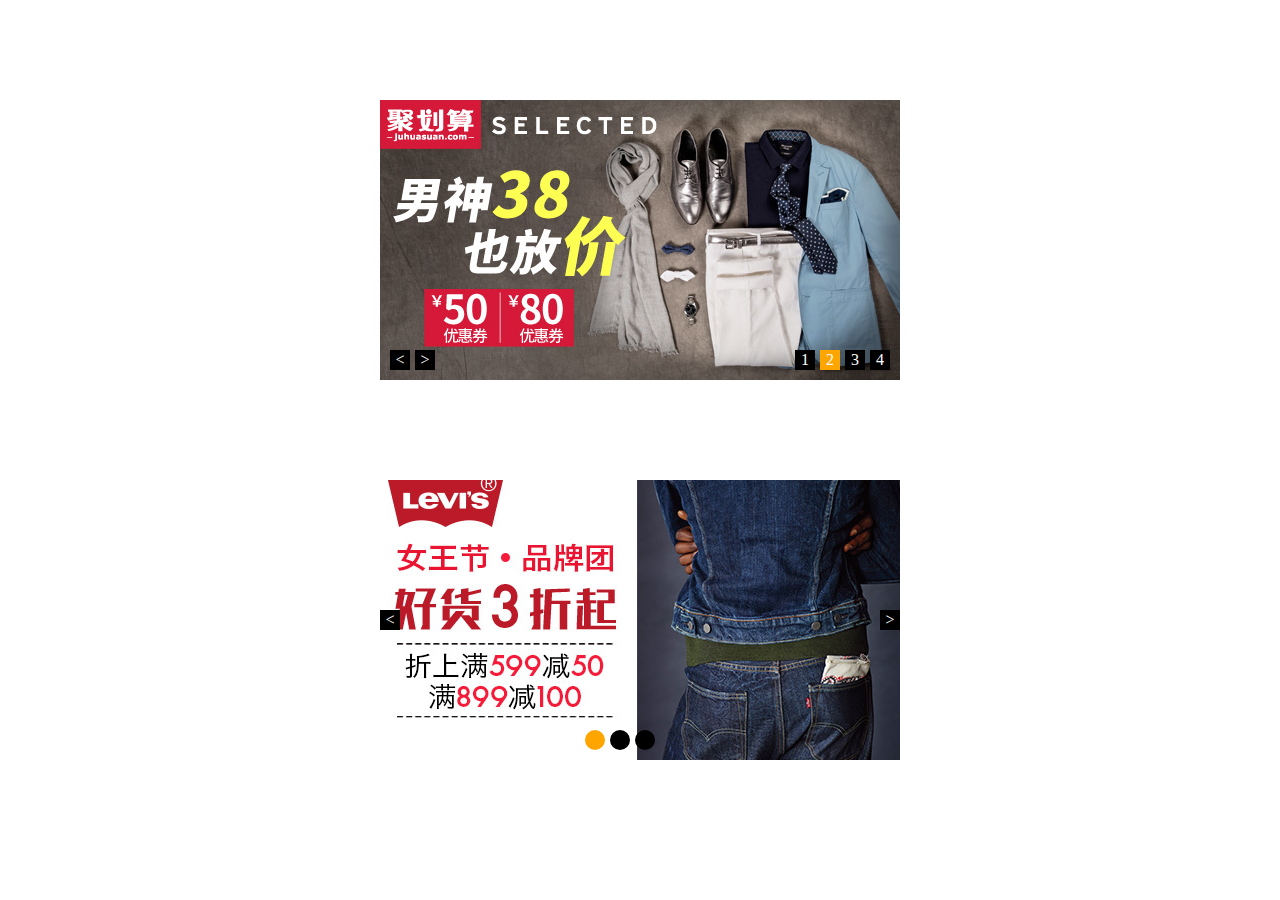
<file: 轮播图/index.html>
<!DOCTYPE html>
<html>
<head lang="en">
    <meta charset="UTF-8">
    <title></title>
    <link rel="stylesheet" href="css/index.css"/>
    <link rel="stylesheet" href="css/carousel.css"/>
</head>
<body>
<div id="container1"></div>
<div id="container2"></div>
<!--<div class="container">
    <div class="imgs">
        <img src="img/1.jpg" alt="" class="selected">
        <img src="img/2.jpg" alt="">
        <img src="img/3.jpg" alt="">
        <img src="img/4.jpg" alt="">
    </div>
    <ul class="nav">
        <li class="selected">1</li>
        <li>2</li>
        <li>3</li>
        <li>4</li>
    </ul>
    <div class="arrows">
        <div class="prev">&lt;</div>
        <div class="next">&gt;</div>
    </div>
</div>-->
<script src="js/require.js" data-main="js/index"></script>
</body>
</html>
</file>
<file: 轮播图/css/index.css>
*{
    margin: 0;
    padding: 0;
}
li{
    list-style: none;
}
img{
    border: 0px;
}
</file>
<file: 轮播图/css/carousel.css>
.carousel-container{
    width: 520px;
    height:280px;
    position: relative;
    margin:100px auto;
}
.carousel-imgs img{
    display: none;
}
.carousel-imgs .selected{
    display: block;
}
.carousel-nav{
    position: absolute;
    bottom: 10px;
    right: 5px;
}
/*.carousel-nav.incenter{*/
    /*position: absolute;*/
    /*bottom: 10px;*/
    /*right: 5px;*/
/*}*/
.carousel-nav li{
    width: 20px;
    height: 20px;
    background: #000000;
    color: #ffffff;
    cursor: pointer;
    text-align: center;
    line-height: 20px;
    float: left;
    margin-right:5px;
}
.carousel-nav .selected{
    background: orange;
    color: #ffffff;
}

.carousel-arrows .carousel-prev, .carousel-arrows .carousel-next{
    width: 20px;
    height: 20px;
    background: #000000;
    color: #ffffff;
    text-align: center;
    line-height: 20px;
    cursor: pointer;
    position: absolute;
}
.carousel-arrows .carousel-prev.bottom{
    left: 10px;
    bottom: 10px;
}
.carousel-arrows .carousel-next.bottom {
    left: 35px;
    bottom: 10px;
}

.carousel-arrows .carousel-prev.center{
    top: 50%;
    margin-top: -10px;
    left: 0;
}
.carousel-arrows .carousel-next.center{
    top: 50%;
    margin-top: -10px;
    right: 0;
}
</file>
